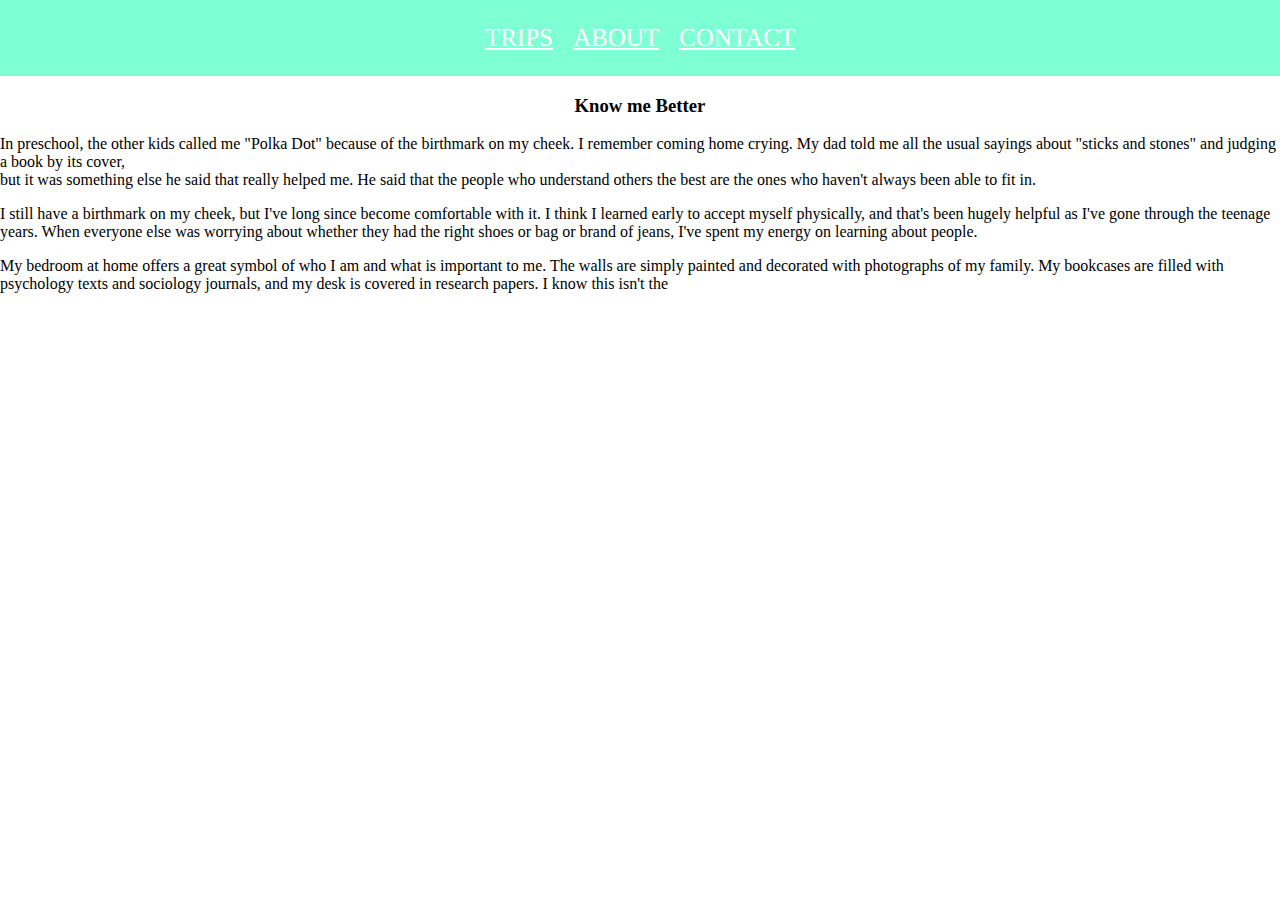
<file: about.html>
<html>
    <head>
        <title>My Favourite place</title> 
         <link rel="stylesheet" href="mystyel.css">
    </head>
    <body>
        <div id="topbar">
            <span class="menu"><a href="index.html">TRIPS</a></span>
                <span class="menu"><a href="about.html">ABOUT</a></span>
              <span class="menu"><a href="contact.html">CONTACT</a></span>
            </div>
            <h3 style="text-align: center;">Know me Better</h3>
            <div>
                <span><p> In preschool, the other kids called me "Polka Dot" because of the birthmark on my cheek. I remember coming home crying. My dad told me all the usual sayings about "sticks and stones" and judging a book by its cover, <br>but it was something else he said that really helped me. He said that the people who understand others the best are the ones who haven't always been able to fit in.</p>

			I still have a birthmark on my cheek, but I've long since become comfortable with it. I think I learned early to accept myself physically, and that's been hugely helpful as I've gone through the teenage years. When everyone else was worrying about whether they had the right shoes or bag or brand of jeans, I've spent my energy on learning about people.</p>

			My bedroom at home offers a great symbol of who I am and what is important to me. The walls are simply painted and decorated with photographs of my family. My bookcases are filled with psychology texts and sociology journals, and my desk is covered in research papers.

			I know this isn't the</p></span>
                  
            </div></body></html>
</file>
<file: mystyel.css>
body{ width: 100%; height: 100%; margin: 0; }
#topbar{
    background-color:aquamarine;
    text-align: center;
    padding: 24px;
}
.menu{
    font-size:25px;
        padding:8px;
        font-weight:100px;
    }
    a{
        color:#fff;
        font-family: 'Bold';
    }
    .banner{
        height:700px;
        width:1489px;
       
        margin:0px;
      
        text-align: center; color: #f8f8f8; 
        background-size: cover;
    }
    #header{
        text-align: center;
    }
    .thumbnail{
        width: 400px;
		height: 300px;
		padding-top: 20px;
		padding-right:10px;
		padding-left: 10px;
    }
    #table-details{
        text-align: center;
		margin-left: auto;
		margin-right: auto;
        
    }
    .caption{
		background-color: white;
		padding-top:4px;
		padding-bottom: 8px;
		text-align: center;
	}
    #span-text{
		text-align: auto;
		font-size: 18px;
		line-height: 1.5;
		padding-left:100px;
		padding-right: 100px;
		display: inline-block;
	}
    #Signup{
		width: 380px;
		height: 300px;
		background-color: white;
		padding: 24px;
		margin-left: auto;
		margin-right: auto;
		border:1px solid black;
	}
    .input-label{

		width: 100%;
			font-size: 18px; 
			padding-bottom: 12px;
			margin-bottom: 36px;
			border-top: 0;
			border-left: 0;
			border-right: 0;
			border-bottom: 1px solid #ccc}
    #footer{
		background-color: black;
		padding-bottom: 1000px;
        margin: 0%;

	}
	#footbar{
		color: #000000;
		text-align: center;
		height: 40px;
		padding-top: 16px;
		font-size: 24px;}
        .menu-item{
            display: inline;
            padding: 30px;
        }
</file>
